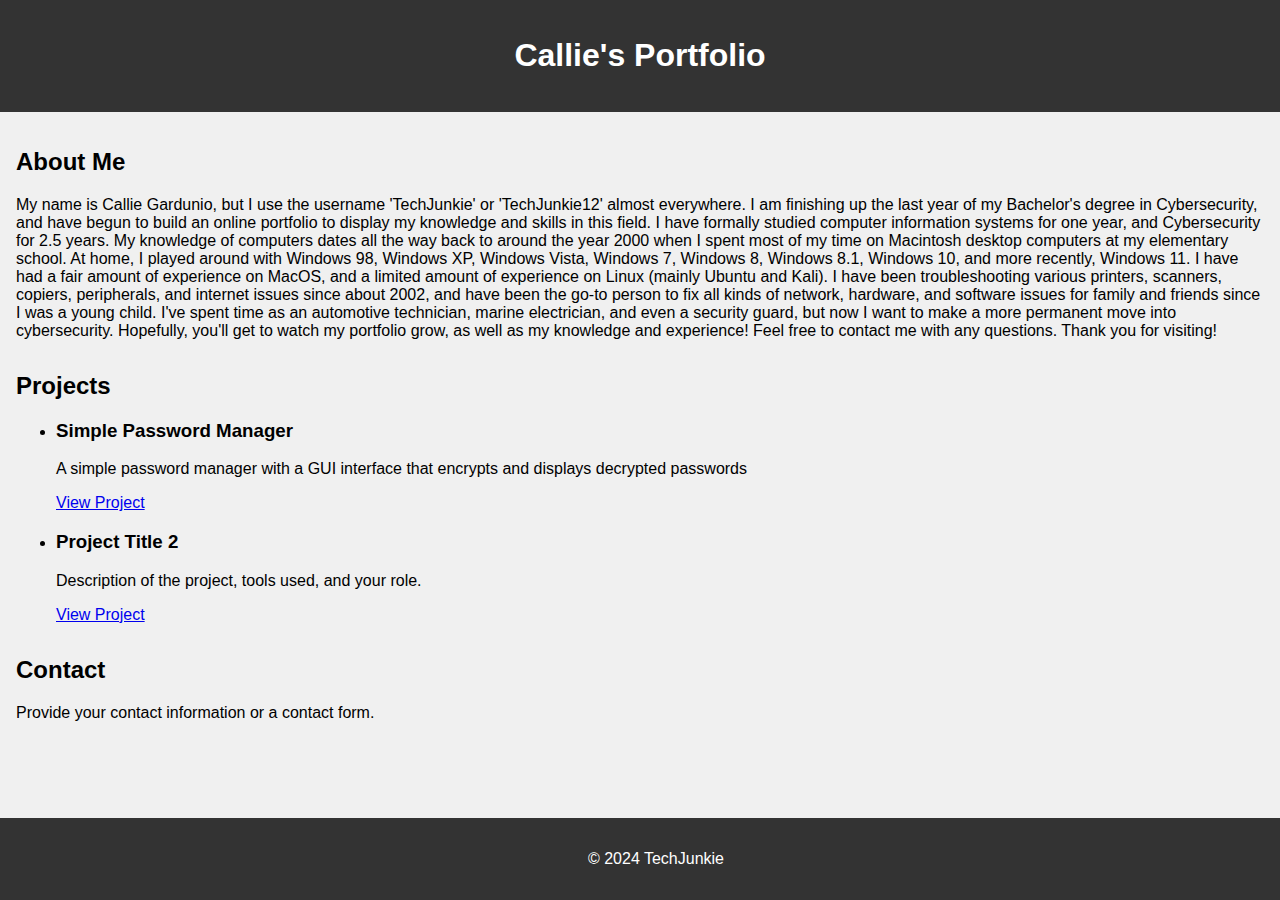
<file: index.html>
<!DOCTYPE html>
<html lang="en">
<head>
    <meta charset="UTF-8">
    <meta name="viewport" content="width=device-width, initial-scale=1.0">
    <title>My Cybersecurity Portfolio</title>
    <link rel="stylesheet" href="style.css">
</head>
<body>
    <header>
        <h1>Callie's Portfolio</h1>
    </header>
    <main>
        <section id="about">
            <h2>About Me </h2>
            <p>My name is Callie Gardunio, but I use the username 'TechJunkie' or 'TechJunkie12' almost everywhere. I am finishing up the last year of my Bachelor's degree in Cybersecurity, and have begun to build an online portfolio to display my knowledge and skills in this field. I have formally studied computer information systems for one year, and Cybersecurity for 2.5 years. My knowledge of computers dates all the way back to around the year 2000 when I spent most of my time on Macintosh desktop computers at my elementary school. At home, I played around with Windows 98, Windows XP, Windows Vista, Windows 7, Windows 8, Windows 8.1, Windows 10, and more recently, Windows 11. I have had a fair amount of experience on MacOS, and a limited amount of experience on Linux (mainly Ubuntu and Kali). I have been troubleshooting various printers, scanners, copiers, peripherals, and internet issues since about 2002, and have been the go-to person to fix all kinds of network, hardware, and software issues for family and friends since I was a young child. I've spent time as an automotive technician, marine electrician, and even a security guard, but now I want to make a more permanent move into cybersecurity. Hopefully, you'll get to watch my portfolio grow, as well as my knowledge and experience! Feel free to contact me with any questions. Thank you for visiting! </p>
        </section>
        <section id="projects">
            <h2>Projects</h2>
            <ul>
                <li>
                    <h3>Simple Password Manager</h3>
                    <p>A simple password manager with a GUI interface that encrypts and displays decrypted passwords</p>
                    <a href="SimplePWManager/index.html">View Project</a>
                </li>
                <li>
                    <h3>Project Title 2</h3>
                    <p>Description of the project, tools used, and your role.</p>
                    <a href="link-to-project">View Project</a>
                </li>
                <!-- Add more projects as needed -->
            </ul>
        </section>
        <section id="contact">
            <h2>Contact</h2>
            <p>Provide your contact information or a contact form.</p>
        </section>
    </main>
    <footer>
        <p>&copy; 2024 TechJunkie</p>
    </footer>
</body>
</html>
</file>
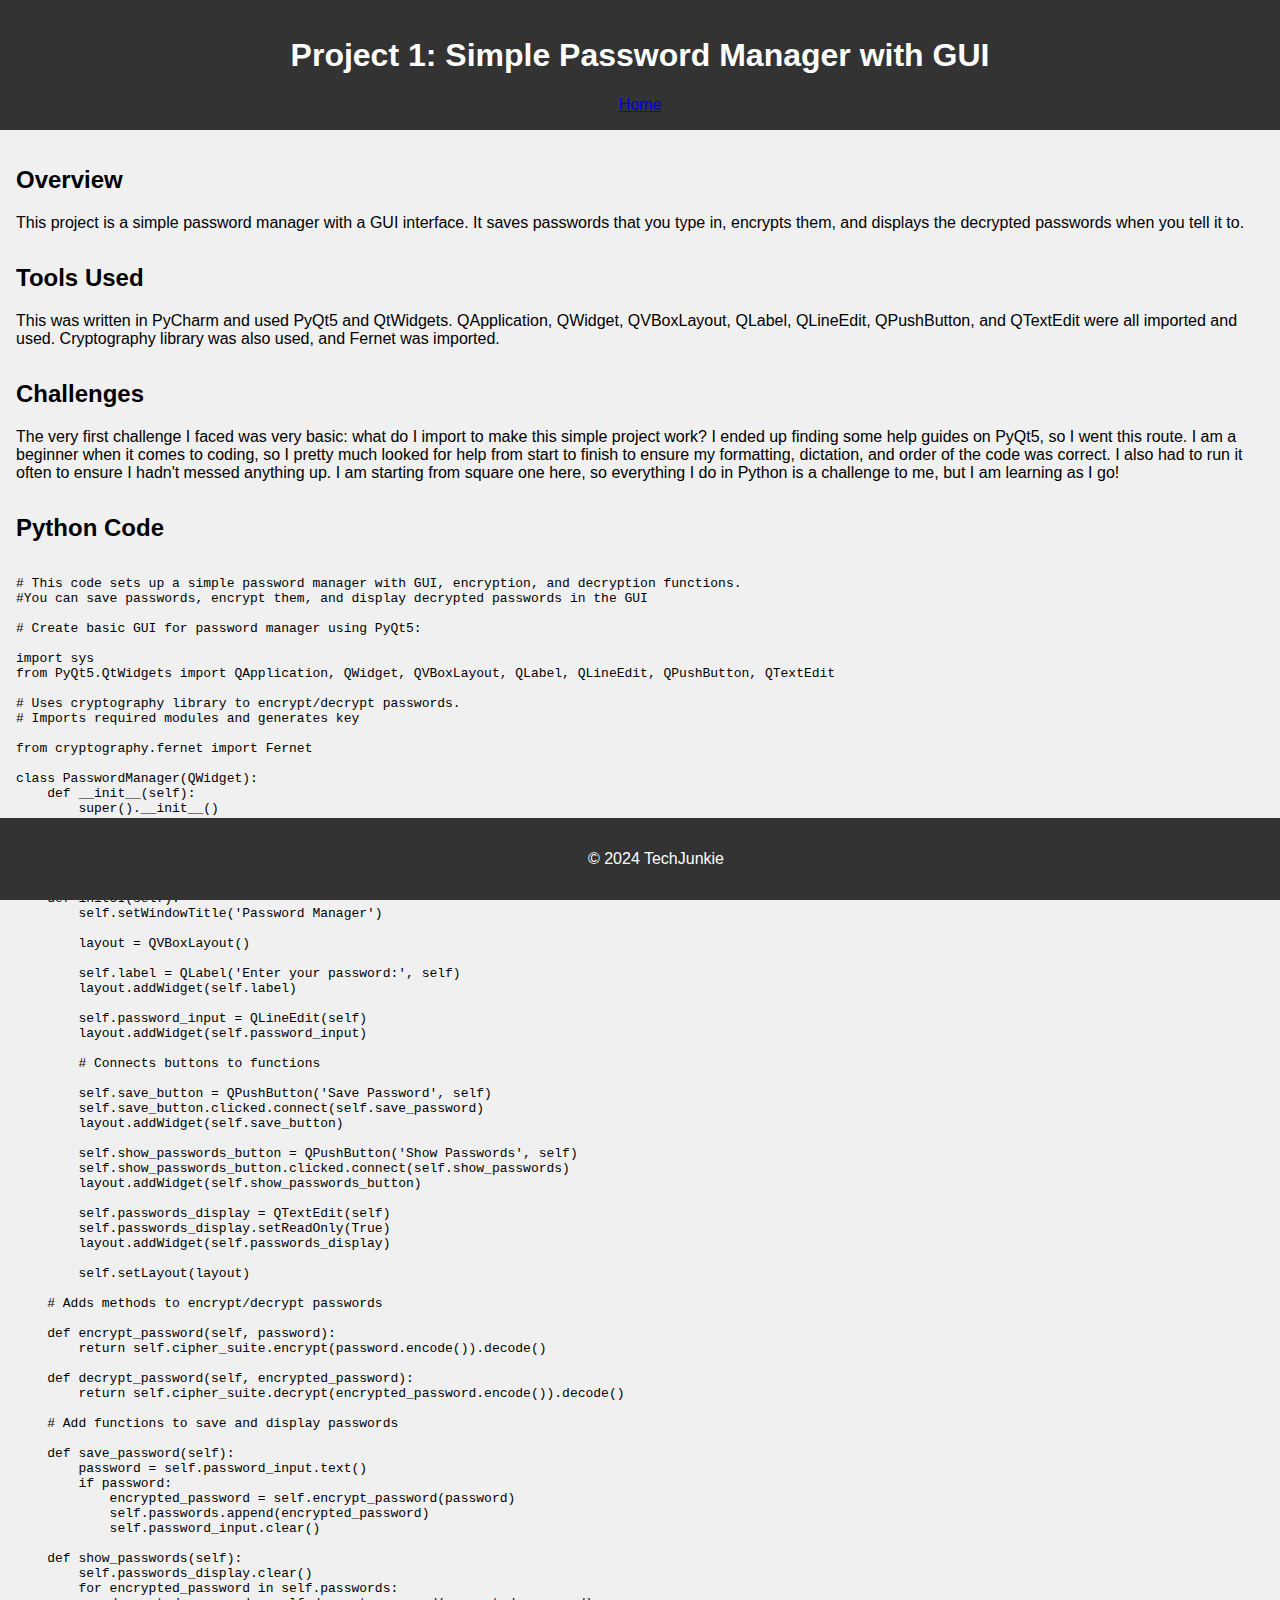
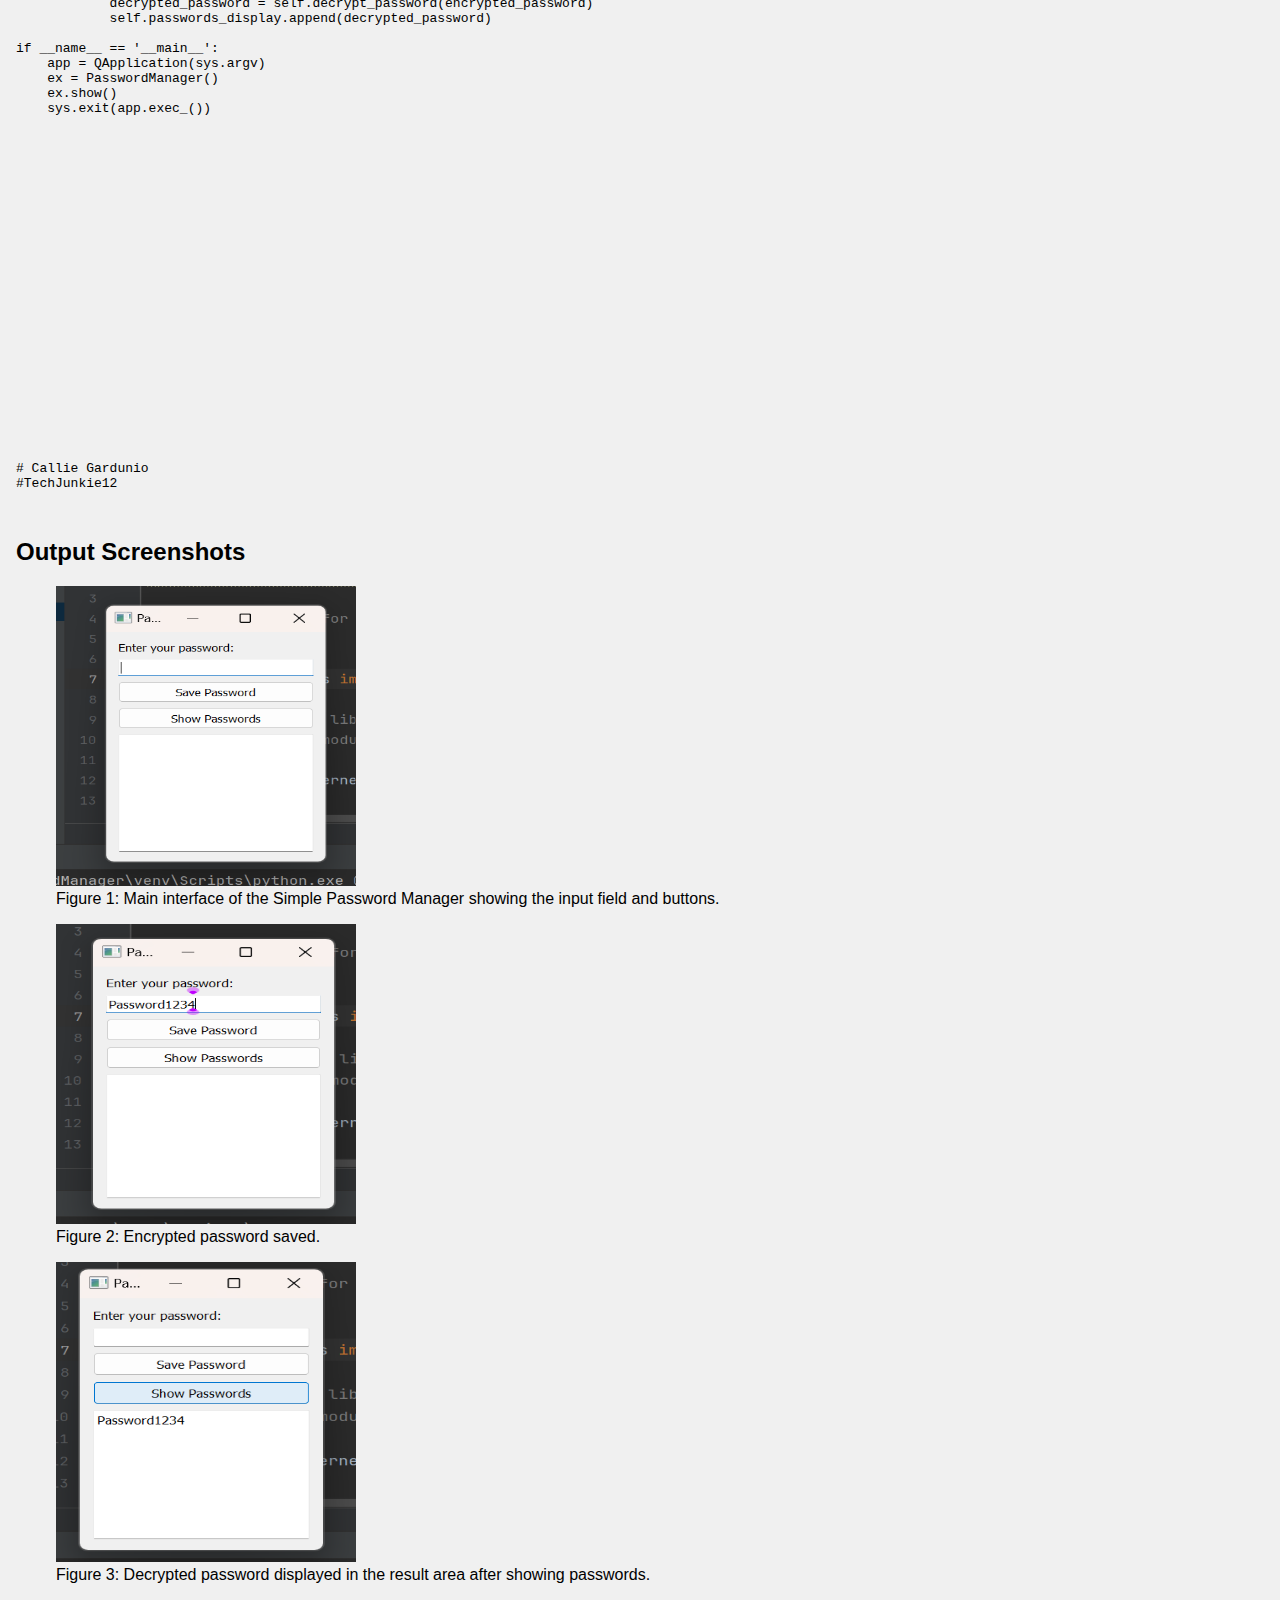
<file: SimplePWManager/index.html>
<!DOCTYPE html>
<html lang="en">
<head>
    <meta charset="UTF-8">
    <meta name="viewport" content="width=device-width, initial-scale=1.0">
    <title>Simple Password Manager</title>
    <link rel="stylesheet" href="../style.css">
</head>
<body>
    <header>
        <h1>Project 1: Simple Password Manager with GUI</h1>
        <nav>
            <a href="../index.html">Home</a>
        </nav>
    </header>
    <main>
        <section>
            <h2>Overview</h2>
            <p>This project is a simple password manager with a GUI interface. It saves passwords that you type in, encrypts them, and displays the decrypted passwords when you tell it to.</p>
        </section>
        <section>
            <h2>Tools Used</h2>
            <p>This was written in PyCharm and used PyQt5 and QtWidgets. QApplication, QWidget, QVBoxLayout, QLabel, QLineEdit, QPushButton, and QTextEdit were all imported and used. Cryptography library was also used, and Fernet was imported.</p>
        </section>
        <section>
            <h2>Challenges</h2>
            <p>The very first challenge I faced was very basic: what do I import to make this simple project work? I ended up finding some help guides on PyQt5, so I went this route. I am a beginner when it comes to coding, so I pretty much looked for help from start to finish to ensure my formatting, dictation, and order of the code was correct. I also had to run it often to ensure I hadn't messed anything up. I am starting from square one here, so everything I do in Python is a challenge to me, but I am learning as I go!</p>
        </section>
        <section>
            <h2>Python Code</h2>
            <pre><code>
# This code sets up a simple password manager with GUI, encryption, and decryption functions.
#You can save passwords, encrypt them, and display decrypted passwords in the GUI

# Create basic GUI for password manager using PyQt5:

import sys
from PyQt5.QtWidgets import QApplication, QWidget, QVBoxLayout, QLabel, QLineEdit, QPushButton, QTextEdit

# Uses cryptography library to encrypt/decrypt passwords.
# Imports required modules and generates key

from cryptography.fernet import Fernet

class PasswordManager(QWidget):
    def __init__(self):
        super().__init__()
        self.initUI()
        self.key = Fernet.generate_key()
        self.cipher_suite = Fernet(self.key)
        self.passwords = []

    def initUI(self):
        self.setWindowTitle('Password Manager')

        layout = QVBoxLayout()

        self.label = QLabel('Enter your password:', self)
        layout.addWidget(self.label)

        self.password_input = QLineEdit(self)
        layout.addWidget(self.password_input)

        # Connects buttons to functions

        self.save_button = QPushButton('Save Password', self)
        self.save_button.clicked.connect(self.save_password)
        layout.addWidget(self.save_button)

        self.show_passwords_button = QPushButton('Show Passwords', self)
        self.show_passwords_button.clicked.connect(self.show_passwords)
        layout.addWidget(self.show_passwords_button)

        self.passwords_display = QTextEdit(self)
        self.passwords_display.setReadOnly(True)
        layout.addWidget(self.passwords_display)

        self.setLayout(layout)

    # Adds methods to encrypt/decrypt passwords

    def encrypt_password(self, password):
        return self.cipher_suite.encrypt(password.encode()).decode()

    def decrypt_password(self, encrypted_password):
        return self.cipher_suite.decrypt(encrypted_password.encode()).decode()

    # Add functions to save and display passwords

    def save_password(self):
        password = self.password_input.text()
        if password:
            encrypted_password = self.encrypt_password(password)
            self.passwords.append(encrypted_password)
            self.password_input.clear()

    def show_passwords(self):
        self.passwords_display.clear()
        for encrypted_password in self.passwords:
            decrypted_password = self.decrypt_password(encrypted_password)
            self.passwords_display.append(decrypted_password)

if __name__ == '__main__':
    app = QApplication(sys.argv)
    ex = PasswordManager()
    ex.show()
    sys.exit(app.exec_())























# Callie Gardunio
#TechJunkie12
            </code></pre>
        </section>
        <section>
            <h2>Output Screenshots</h2>
            <figure>
                <img src="Screenshot1.png" alt="Screenshot of output 1" width="300" height="300">
                <figcaption>Figure 1: Main interface of the Simple Password Manager showing the input field and buttons. </figcaption>
            </figure>
            <figure>
                <img src="Screenshot2.png" alt="Screenshot of output 2" width="300" height="300">
                <figcaption>Figure 2: Encrypted password saved.</figcaption>
            </figure>
            <figure>
                <img src="Screenshot3.png" alt="Screenshot of output 3" width="300" height="300">
                <figcaption>Figure 3: Decrypted password displayed in the result area after showing passwords.</figcaption>
            </figure>
        </section>
    </main>
    <footer>
        <p>&copy; 2024 TechJunkie</p>
    </footer>
</body>
</html>
</file>
<file: style.css>
body {
    font-family: Arial, sans-serif;
    margin: 0;
    padding: 0;
    background-color: #f0f0f0;
}
header {
    background-color: #333;
    color: white;
    padding: 1rem;
    text-align: center;
}
main {
    padding: 1rem;
}
section {
    margin-bottom: 2rem;
}
footer {
    background-color: #333;
    color: white;
    text-align: center;
    padding: 1rem;
    position: fixed;
    width: 100%;
    bottom: 0;
}
</file>
